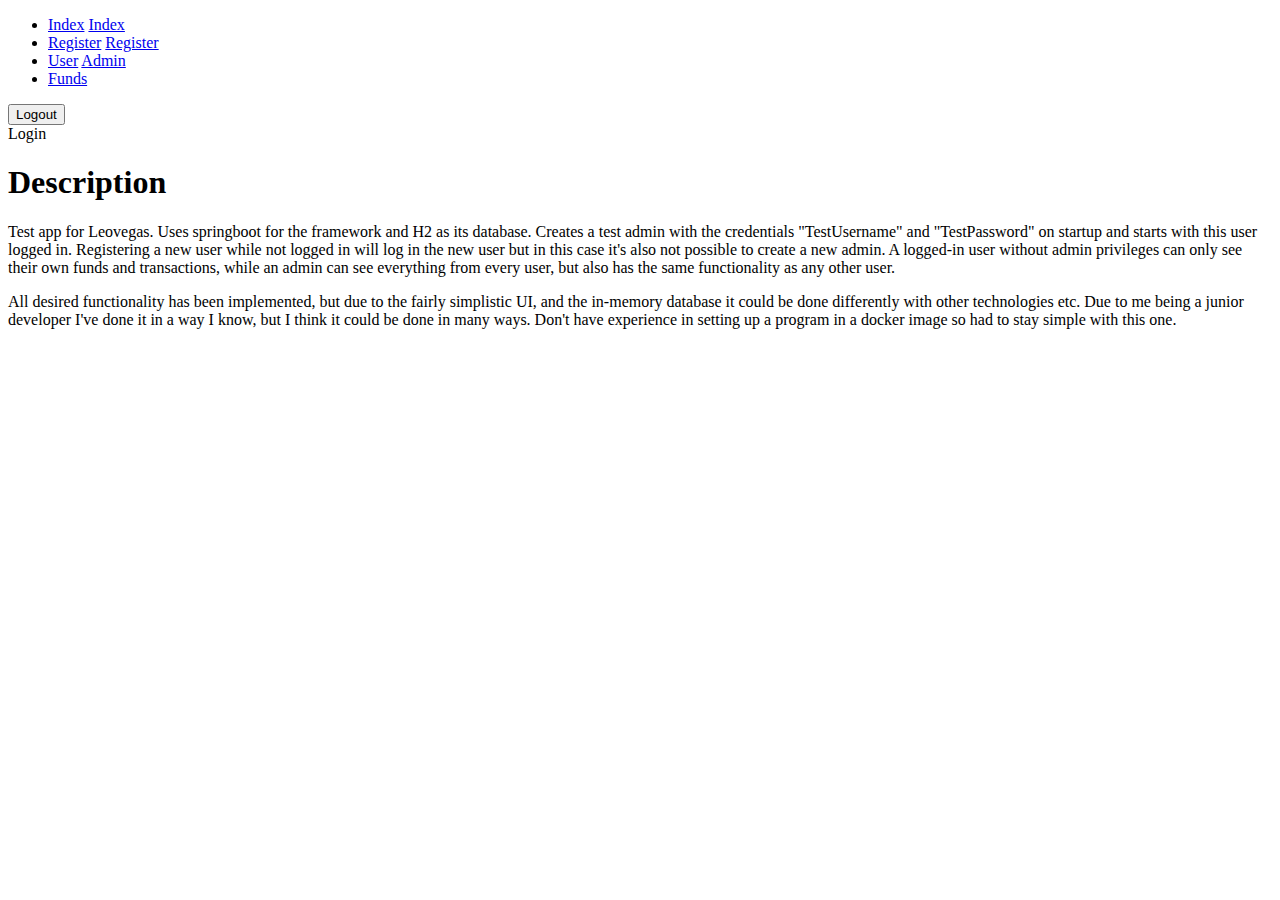
<file: src/main/resources/templates/index.html>
<!DOCTYPE html>
<html lang="en" xmlns:th="http://www.thymeleaf.org">
<head>
    <meta charset="UTF-8">
    <title>Main Page</title>
    <link th:href="@{css/style.css}" rel="stylesheet">
</head>
<body>
    <nav>
        <ul id="linkList">
            <li>
                <a th:unless="${sessions.isEmpty()}" th:href="@{/index/{playerId}(playerId=${player.playerId})}" href="index.html">Index</a>
                <a th:if="${sessions.isEmpty()}" th:href="@{/index}" href="index.html">Index</a>
            </li>
            <li>
                <a th:unless="${sessions.isEmpty()}" th:href="@{/register/{playerId}(playerId=${player.playerId})}" href="register.html">Register</a>
                <a th:if="${sessions.isEmpty()}" th:href="@{/register}" href="register.html">Register</a>
            </li>
            <li th:unless="${sessions.isEmpty()}">
                <a th:unless="${player.admin}" th:href="@{/users/{playerId}(playerId=${player.playerId})}" href="user.html">User</a>
                <a th:if="${player.admin}" th:href="@{/users/admin}" href="user.html">Admin</a>
            </li>
            <li th:unless="${sessions.isEmpty()}">
                <a th:unless="${sessions.contains(player.playerId)}" th:href="@{/transaction/{playerId}(playerId=${player.playerId})}" href="transaction.html">Funds</a>
            </li>
        </ul>
        <form th:action="@{/logout/{playerId}(playerId=${player.playerId})}" class="form-inline" method="post">
            <div th:unless="${sessions.isEmpty()}" class="loginLogout">
                <button class="btn btn-outline-info" type="submit" value="Logout" id="logoutButton">Logout</button>
            </div>
            <div th:if="${sessions.isEmpty()}" class="loginLogout">
                <a class="btn btn-success" th:href="@{/login}" id="loginButton">Login</a>
            </div>
        </form>
    </nav>
    <section class="main-window">
        <h1>Description</h1>
        <p>Test app for Leovegas. Uses springboot for the framework and H2 as
            its database. Creates a test admin with the credentials
            "TestUsername" and "TestPassword" on startup  and starts with
            this user logged in. Registering a new user while not logged in
            will log in  the new user but in this case it's also not possible
            to create a new admin. A logged-in user without admin privileges
            can only see their own funds and transactions, while an admin can
            see everything from every user, but also has the same
            functionality as any other user.
        </p>
        <p>
            All desired functionality has been implemented, but due to the
            fairly simplistic UI, and the in-memory database it could be done
            differently with other technologies etc. Due to me being a
            junior developer I've done it in a way I know, but I think it
            could be done in many ways. Don't have experience in setting up a
            program in a docker image so had to stay simple with this one.
        </p>
    </section>
</body>
</html>
</file>
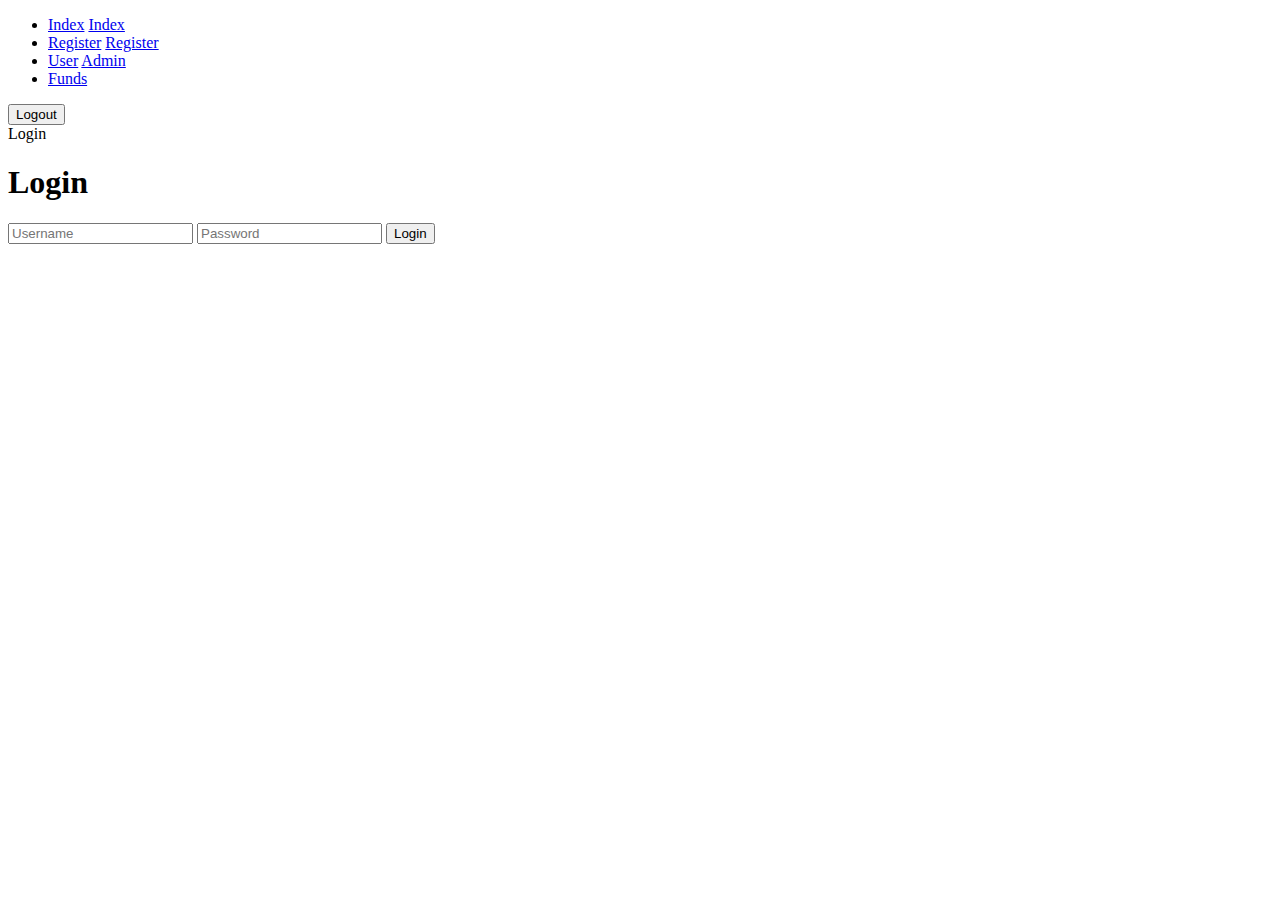
<file: src/main/resources/templates/login.html>
<!DOCTYPE html>
<html lang="en" xmlns:th="http://www.thymeleaf.org">
<head>
    <meta charset="UTF-8">
    <title>Login Page</title>
    <link th:href="@{/style.css}" rel="stylesheet">
</head>
<body>
    <nav>
        <ul id="linkList">
            <li>
                <a th:unless="${sessions.isEmpty()}" th:href="@{/index/{playerId}(playerId=${player.playerId})}" href="index.html">Index</a>
                <a th:if="${sessions.isEmpty()}" th:href="@{/index}" href="index.html">Index</a>
            </li>
            <li>
                <a th:unless="${sessions.isEmpty()}" th:href="@{/register/{playerId}(playerId=${player.playerId})}" href="register.html">Register</a>
                <a th:if="${sessions.isEmpty()}" th:href="@{/register}" href="register.html">Register</a>
            </li>
            <li th:unless="${sessions.isEmpty()}">
                <a th:unless="${player.admin}" th:href="@{/users/{playerId}(playerId=${player.playerId})}" href="user.html">User</a>
                <a th:if="${player.admin}" th:href="@{/users/admin}" href="user.html">Admin</a>
            </li>
            <li th:unless="${sessions.isEmpty()}">
                <a th:unless="${sessions.contains(player.playerId)}" th:href="@{/transaction/{playerId}(playerId=${player.playerId})}" href="transaction.html">Funds</a>
            </li>
        </ul>
        <form th:action="@{/logout/{playerId}(playerId=${player.playerId})}" class="form-inline" method="post">
            <div th:unless="${sessions.isEmpty()}" class="loginLogout">
                <button class="btn btn-outline-info" type="submit" value="Logout" id="logoutButton">Logout</button>
            </div>
            <div th:if="${sessions.isEmpty()}" class="loginLogout">
                <a class="btn btn-success" th:href="@{/login}" id="loginButton">Login</a>
            </div>
        </form>
    </nav>
    <section class="main-window">
        <h1>Login</h1>
        <form th:action="@{/login/process}" th:object="${form}" method="post">
            <label for="username"></label>
            <input class="form-control" type="text" id="username" th:field="*{username}" placeholder="Username" />
            <label for="password"></label>
            <input class="form-control" type="password" id="password" th:field="*{password}" placeholder="Password" />
            <button id="submit" class="btn btn-primary" type="submit">Login</button>
        </form>
    </section>
</body>
</html>
</file>
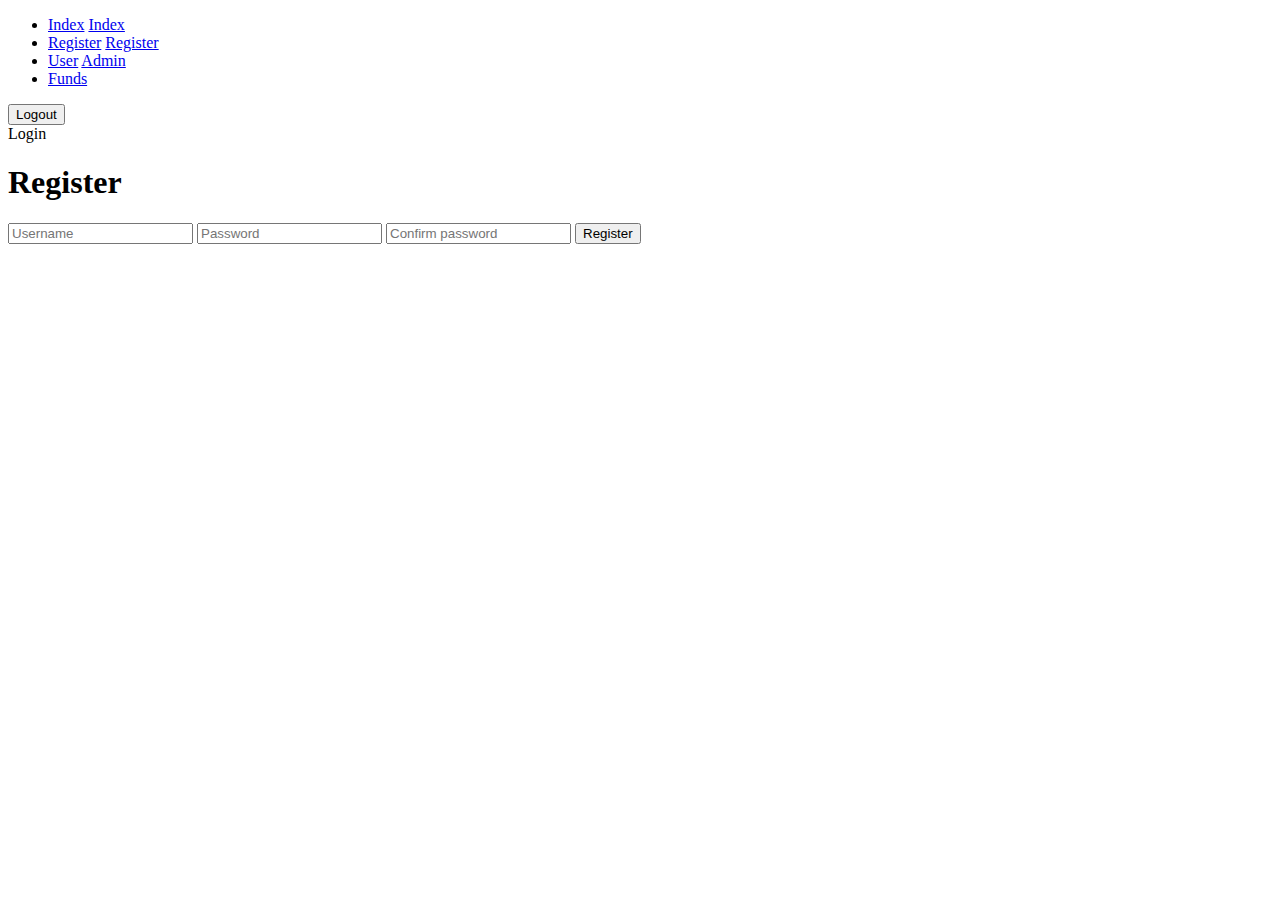
<file: src/main/resources/templates/register.html>
<!DOCTYPE html>
<html lang="en" xmlns:th="http://www.thymeleaf.org">
<head>
    <meta charset="UTF-8">
    <title>Register Page</title>
    <link th:href="@{/style.css}" rel="stylesheet">
</head>
<body>
    <nav>
        <ul id="linkList">
            <li>
                <a th:unless="${sessions.isEmpty()}" th:href="@{/index/{playerId}(playerId=${player.playerId})}" href="index.html">Index</a>
                <a th:if="${sessions.isEmpty()}" th:href="@{/index}" href="index.html">Index</a>
            </li>
            <li>
                <a th:unless="${sessions.isEmpty()}" th:href="@{/register/{playerId}(playerId=${player.playerId})}" href="register.html">Register</a>
                <a th:if="${sessions.isEmpty()}" th:href="@{/register}" href="register.html">Register</a>
            </li>
            <li th:unless="${sessions.isEmpty()}">
                <a th:unless="${player.admin}" th:href="@{/users/{playerId}(playerId=${player.playerId})}" href="user.html">User</a>
                <a th:if="${player.admin}" th:href="@{/users/admin}" href="user.html">Admin</a>
            </li>
            <li th:unless="${sessions.isEmpty()}">
                <a th:unless="${sessions.contains(player.playerId)}" th:href="@{/transaction/{playerId}(playerId=${player.playerId})}" href="transaction.html">Funds</a>
            </li>
        </ul>
        <form th:action="@{/logout/{playerId}(playerId=${player.playerId})}" class="form-inline" method="post">
            <div th:unless="${sessions.isEmpty()}" class="loginLogout">
                <button class="btn btn-outline-info" type="submit" value="Logout" id="logoutButton">Logout</button>
            </div>
            <div th:if="${sessions.isEmpty()}" class="loginLogout">
                <a class="btn btn-success" th:href="@{/login}" id="loginButton">Login</a>
            </div>
        </form>
    </nav>
    <section class="main-window">
        <h1>Register</h1>
        <form th:action="@{/register/process}" th:object="${form}" method="post">
            <label for="username"></label>
            <input class="form-control" type="text" id="username" th:field="*{username}" placeholder="Username" />
            <label for="password"></label>
            <input class="form-control" type="password" id="password" th:field="*{password}" placeholder="Password" />
            <label for="confirm"></label>
            <input class="form-control" type="password" id="confirm" th:field="*{passwordConfirm}" placeholder="Confirm password">
            <button id="submit" class="btn btn-primary" type="submit">Register</button>
        </form>
    </section>
</body>
</html>
</file>
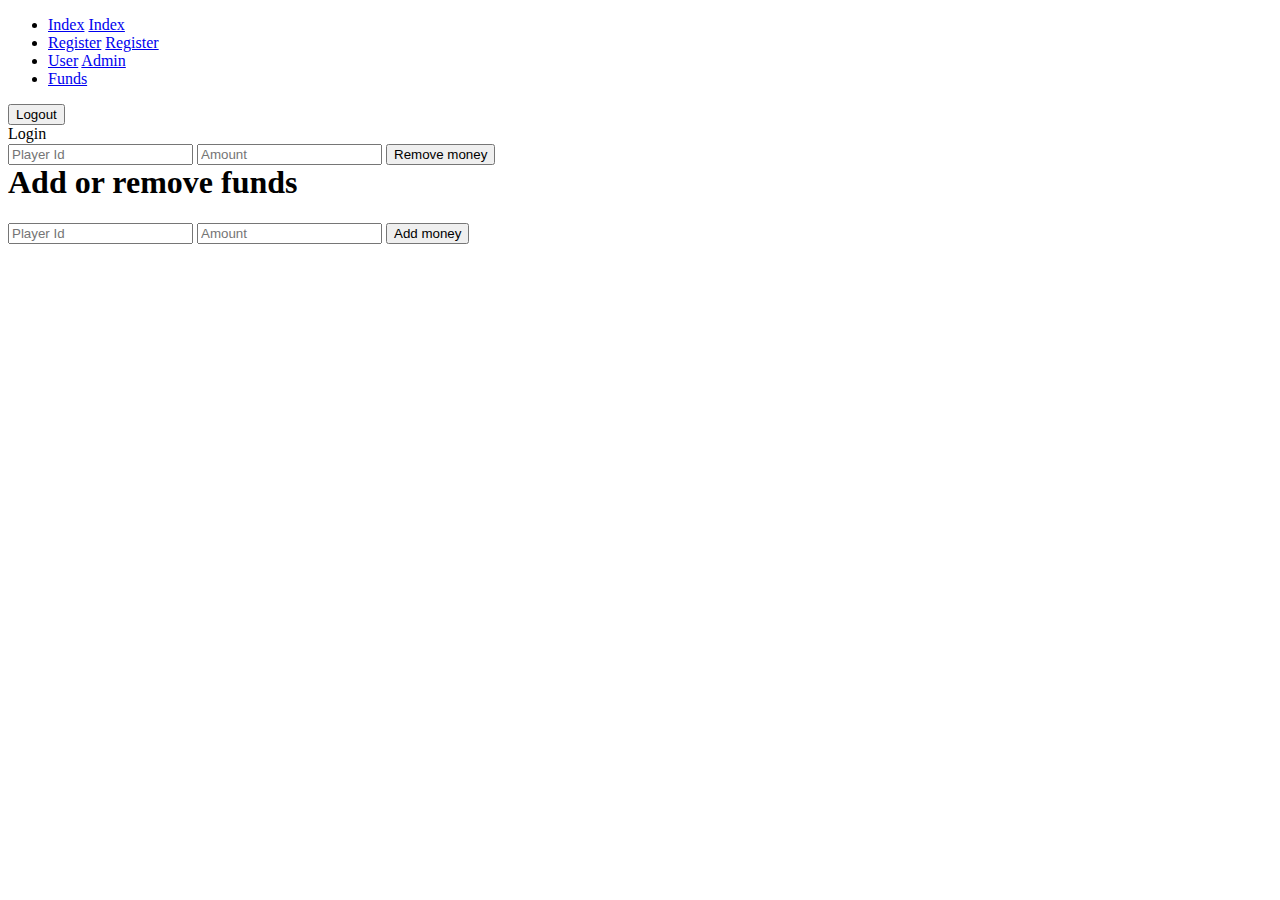
<file: src/main/resources/templates/transaction.html>
<!DOCTYPE html>
<html lang="en" xmlns:th="http://www.thymeleaf.org">
<head>
    <meta charset="UTF-8">
    <title>Transaction Page</title>
    <link th:href="@{/style.css}" rel="stylesheet">
</head>
<body>
<nav>
    <ul id="linkList">
        <li>
            <a th:unless="${sessions.isEmpty()}" th:href="@{/index/{playerId}(playerId=${player.playerId})}" href="index.html">Index</a>
            <a th:if="${sessions.isEmpty()}" th:href="@{/index}" href="index.html">Index</a>
        </li>
        <li>
            <a th:unless="${sessions.isEmpty()}" th:href="@{/register/{playerId}(playerId=${player.playerId})}" href="register.html">Register</a>
            <a th:if="${sessions.isEmpty()}" th:href="@{/register}" href="register.html">Register</a>
        </li>
        <li th:unless="${sessions.isEmpty()}">
            <a th:unless="${player.admin}" th:href="@{/users/{playerId}(playerId=${player.playerId})}" href="user.html">User</a>
            <a th:if="${player.admin}" th:href="@{/users/admin}" href="user.html">Admin</a>
        </li>
        <li th:unless="${sessions.isEmpty()}">
            <a th:unless="${sessions.contains(player.playerId)}" th:href="@{/transaction/{playerId}(playerId=${player.playerId})}" href="transaction.html">Funds</a>
        </li>
    </ul>
    <form th:action="@{/logout/{playerId}(playerId=${player.playerId})}" class="form-inline" method="post">
        <div th:unless="${sessions.isEmpty()}" class="loginLogout">
            <button class="btn btn-outline-info" type="submit" value="Logout" id="logoutButton">Logout</button>
        </div>
        <div th:if="${sessions.isEmpty()}" class="loginLogout">
            <a class="btn btn-success" th:href="@{/login}" id="loginButton">Login</a>
        </div>
    </form>
</nav>
<section class="main-window">
    <h1>Add or remove funds</h1>
    <form th:action="@{/transaction/process}" th:object="${form}" method="post">
        <label for="playerId"></label>
        <input class="form-control" type="number" id="playerId" th:field="*{playerId}" placeholder="Player Id"/>
        <label for="amount"></label>
        <input class="form-control" type="number" id="amount" th:field="*{amount}" placeholder="Amount" />
        <button id="submit" class="btn btn-primary" type="submit">Add money</button>
    </form>
    <div class="divBorder"></div>
    <form th:action="@{/transaction/remove}" th:object="${form}" method="post" style="margin-top: -100px">
        <label>
            <input class="form-control" type="number" th:field="*{playerId}" placeholder="Player Id" />
        </label>
        <label>
            <input class="form-control" type="number" th:field="*{amount}" placeholder="Amount" />
        </label>
        <button class="btn btn-primary" type="submit">Remove money</button>
    </form>
</section>
</body>
</html>
</file>
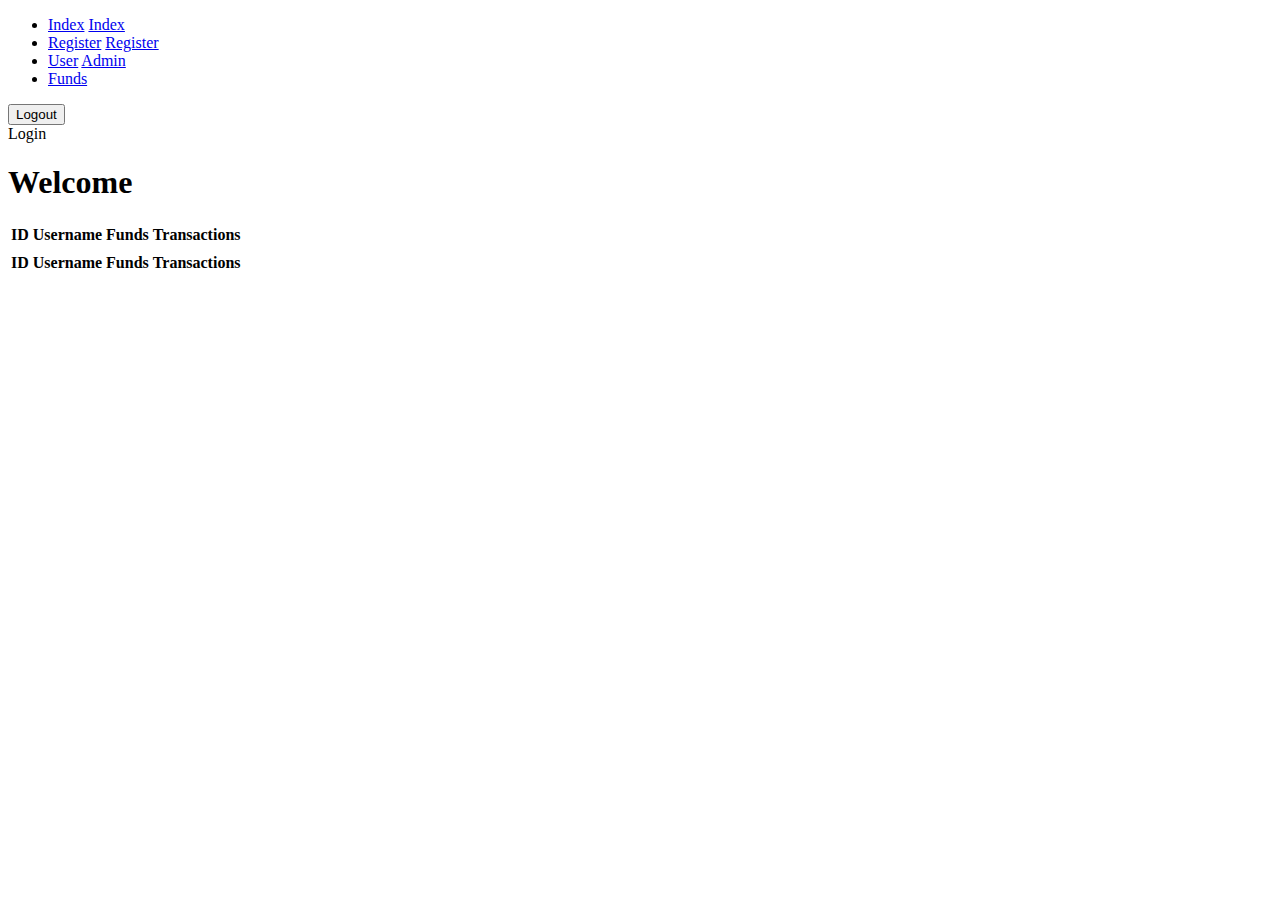
<file: src/main/resources/templates/user.html>
<!DOCTYPE html>
<html lang="en" xmlns:th="http://www.thymeleaf.org">
    <head>
        <meta charset="UTF-8">
        <title>Register Page</title>
        <link th:href="@{/style.css}" rel="stylesheet">
    </head>
    <body>
        <nav>
            <ul id="linkList">
                <li>
                    <a th:unless="${sessions.isEmpty()}" th:href="@{/index/{playerId}(playerId=${player.playerId})}" href="index.html">Index</a>
                    <a th:if="${sessions.isEmpty()}" th:href="@{/index}" href="index.html">Index</a>
                </li>
                <li>
                    <a th:unless="${sessions.isEmpty()}" th:href="@{/register/{playerId}(playerId=${player.playerId})}" href="register.html">Register</a>
                    <a th:if="${sessions.isEmpty()}" th:href="@{/register}" href="register.html">Register</a>
                </li>
                <li th:unless="${sessions.isEmpty()}">
                    <a th:unless="${player.admin}" th:href="@{/users/{playerId}(playerId=${player.playerId})}" href="user.html">User</a>
                    <a th:if="${player.admin}" th:href="@{/users/admin}" href="user.html">Admin</a>
                </li>
                <li th:unless="${sessions.isEmpty()}">
                    <a th:unless="${sessions.contains(player.playerId)}" th:href="@{/transaction/{playerId}(playerId=${player.playerId})}" href="transaction.html">Funds</a>
                </li>
            </ul>
            <form th:action="@{/logout/{playerId}(playerId=${player.playerId})}" class="form-inline" method="post">
                <div th:unless="${sessions.isEmpty()}" class="loginLogout">
                    <button class="btn btn-outline-info" type="submit" value="Logout" id="logoutButton">Logout</button>
                </div>
                <div th:if="${sessions.isEmpty()}" class="loginLogout">
                    <a class="btn btn-success" th:href="@{/login}" id="loginButton">Login</a>
                </div>
            </form>
        </nav>
        <section class="main-window">
            <h1>
                <span>Welcome </span>
                <span th:text="${player.getUsername()}"></span>
            </h1>
            <table th:if="${player.admin}">
                <tr>
                    <th>ID</th>
                    <th>Username</th>
                    <th>Funds</th>
                    <th>Transactions</th>
                </tr>
                    <tr th:each="player : ${players}">
                        <td th:text="${player.playerId}"></td>
                        <td th:text="${player.username}"></td>
                        <td th:text="${player.funds}"></td>
                        <td th:text="${player.transactions}"></td>
                    </tr>
            </table>
            <table th:unless="${player.admin}">
                <tr>
                    <th>ID</th>
                    <th>Username</th>
                    <th>Funds</th>
                    <th>Transactions</th>
                </tr>
                <tr>
                    <td th:text="${player.playerId}"></td>
                    <td th:text="${player.username}"></td>
                    <td th:text="${player.funds}"></td>
                    <td th:text="${player.transactions}"></td>
                </tr>
            </table>
        </section>
    </body>
</html>
</file>
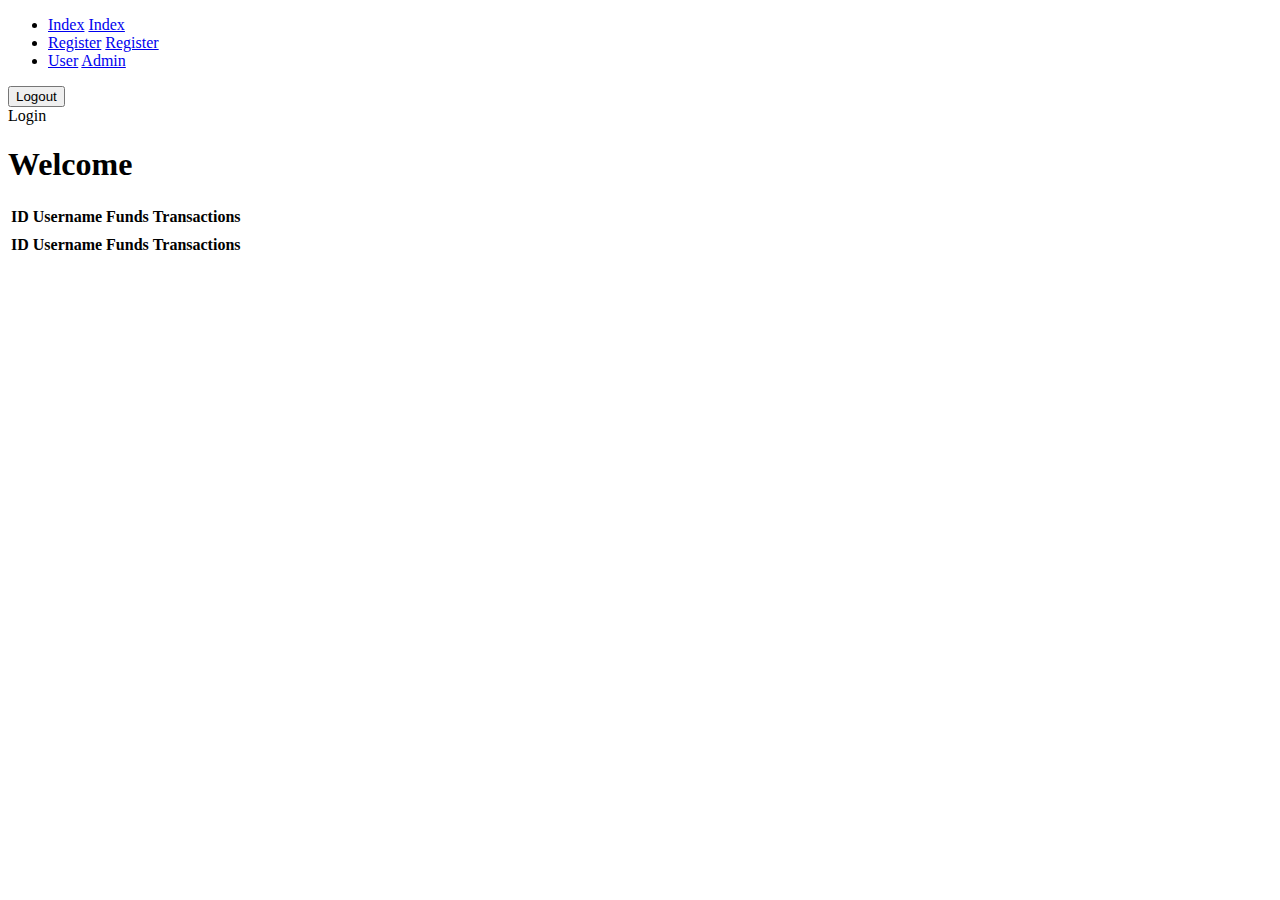
<file: src/main/resources/templates/users.html>
<!DOCTYPE html>
<html lang="en" xmlns:th="http://www.thymeleaf.org">
    <head>
        <meta charset="UTF-8">
        <title>Register Page</title>
        <link th:href="@{/style.css}" rel="stylesheet">
    </head>
    <body>
        <nav>
            <ul id="linkList">
                <li>
                    <a th:unless="${sessions.isEmpty()}" th:href="@{/index/{playerId}(playerId=${player.playerId})}" href="index.html">Index</a>
                    <a th:if="${sessions.isEmpty()}" th:href="@{/index}" href="index.html">Index</a>
                </li>
                <li>
                    <a th:unless="${sessions.isEmpty()}" th:href="@{/register/{playerId}(playerId=${player.playerId})}" href="register.html">Register</a>
                    <a th:if="${sessions.isEmpty()}" th:href="@{/register}" href="register.html">Register</a>
                </li>
                <li th:unless="${sessions.isEmpty()}">
                    <a th:unless="${player.admin}" th:href="@{/users/{playerId}(playerId=${player.playerId})}" href="users.html">User</a>
                    <a th:if="${player.admin}" th:href="@{/users/admin}" href="users.html">Admin</a>
                </li>
            </ul>
            <form th:action="@{/logout/{playerId}(playerId=${player.playerId})}" class="form-inline" method="post">
                <div th:unless="${sessions.isEmpty()}" class="loginLogout">
                    <button class="btn btn-outline-info" type="submit" value="Logout" id="logoutButton">Logout</button>
                </div>
                <div th:if="${sessions.isEmpty()}" class="loginLogout">
                    <a class="btn btn-success" th:href="@{/login}" id="loginButton">Login</a>
                </div>
            </form>
        </nav>
        <section class="main-window">
            <h1>
                <span>Welcome </span>
                <span th:text="${player.getUsername()}"></span>
            </h1>
            <table th:if="${player.admin}">
                <tr>
                    <th>ID</th>
                    <th>Username</th>
                    <th>Funds</th>
                    <th>Transactions</th>
                </tr>
                    <tr th:each="player : ${players}">
                        <td th:text="${player.playerId}"></td>
                        <td th:text="${player.username}"></td>
                        <td th:text="${player.funds}"></td>
                        <td th:text="${player.transactions}"></td>
                    </tr>
            </table>
            <table th:unless="${player.admin}">
                <tr>
                    <th>ID</th>
                    <th>Username</th>
                    <th>Funds</th>
                    <th>Transactions</th>
                </tr>
                <tr>
                    <td th:text="${player.playerId}"></td>
                    <td th:text="${player.username}"></td>
                    <td th:text="${player.funds}"></td>
                    <td th:text="${player.transactions}"></td>
                </tr>
            </table>
        </section>
    </body>
</html>
</file>
